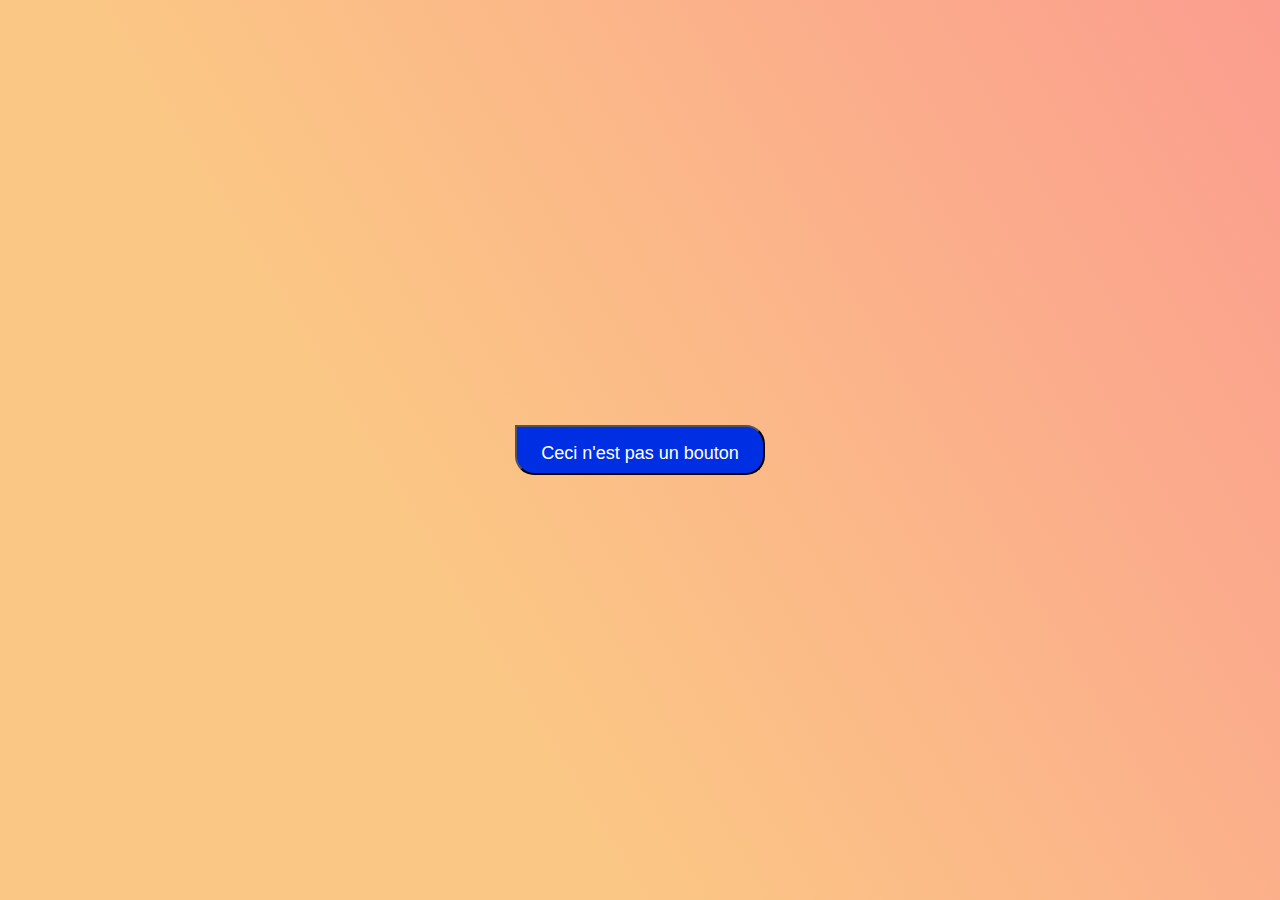
<file: toast-notification/index.html>
<!DOCTYPE html>
<html lang="fr">
<head>
    <meta charset="UTF-8">
    <meta http-equiv="X-UA-Compatible" content="IE=edge">
    <meta name="viewport" content="width=device-width, initial-scale=1.0">
    <title>Toast</title>
    <link rel="stylesheet" href="style.css">
    
</head>
<body>
    <div id="container"></div>
    <button id="btn">Ceci n'est pas 
        un bouton</button>
    
    <script src="script.js"></script>
</body>
</html>
</file>
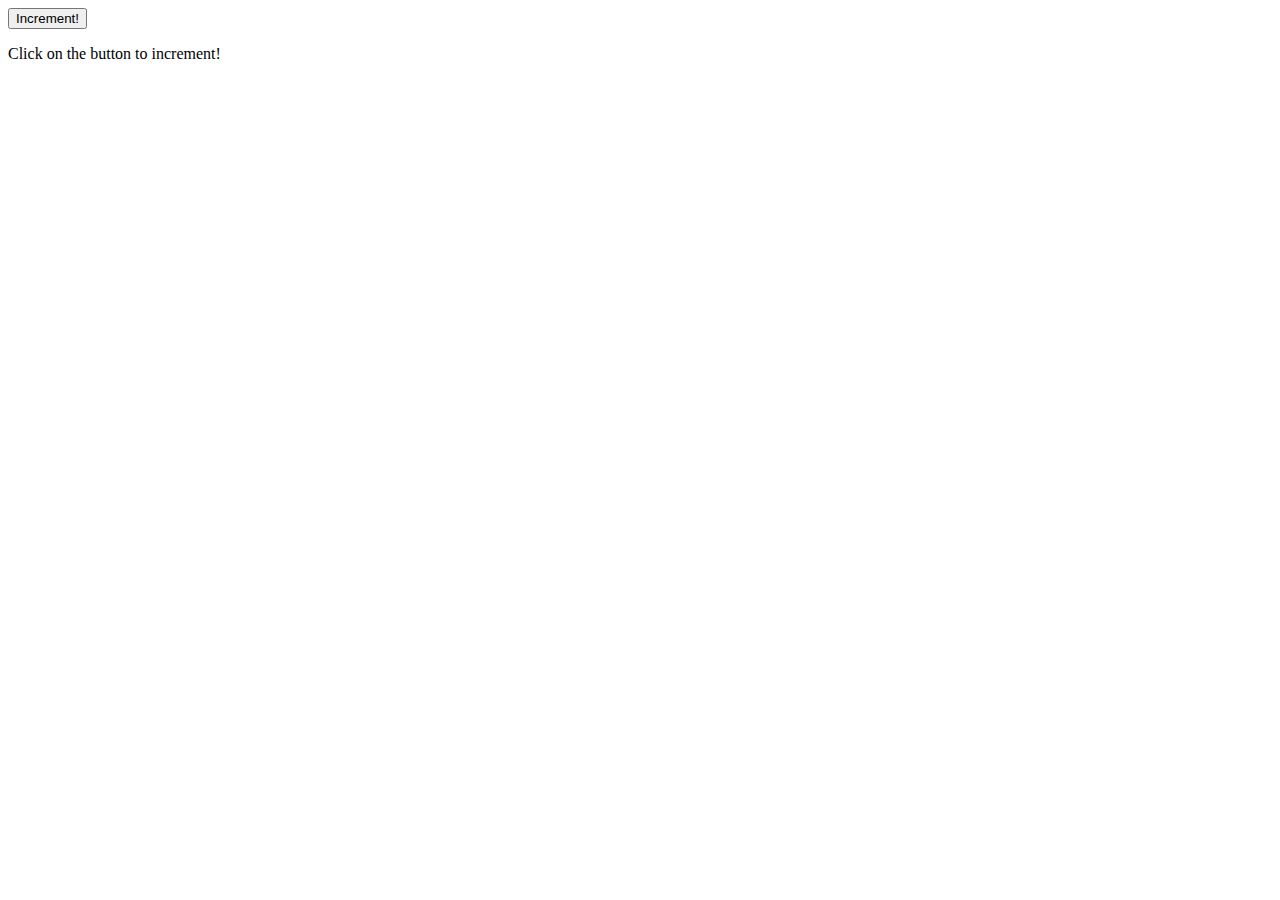
<file: defisjs/#/index.html>
<!DOCTYPE html>
<html lang="en" dir="ltr">
  <head>
    <meta charset="utf-8">
    <title>Click on the button to increment!</title>
  </head>
  <body>
    <button id="myBtn">Increment!</button>
    
    <p id="cntClic">Click on the button to increment!</p>


    <script src="main.js"></script>
  </body>
</html>
</file>
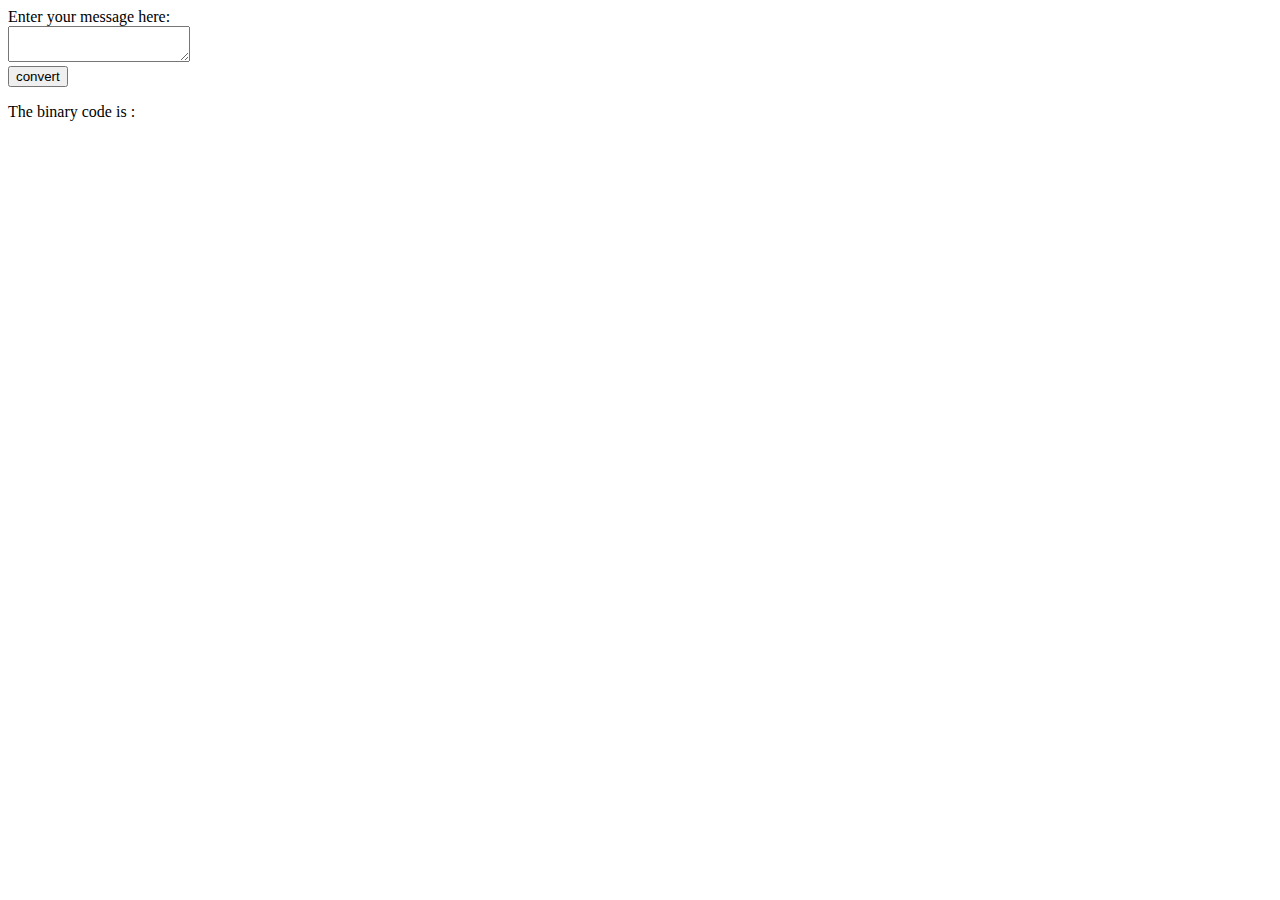
<file: defisjs/#2binaire/index.html>
<!DOCTYPE html>
<html lang="en" dir="ltr">
<head>
    <meta charset="UTF-8">
    <meta http-equiv="X-UA-Compatible" content="IE=edge">
    <meta name="viewport" content="width=device-width, initial-scale=1.0">
    <title>Binary encryption</title>
</head>
<body>
    <label for="code">Enter your message here:</label><br>
    <textarea  type="text" id="msgToCode" value=""></textarea><br>
    <input type="submit" value="convert" id="convert"><br>
    <p>The binary code is :</p>
    <p id="crypted"></p>
    <script type="text/javascript" src="main.js"></script>
    
</body>
</html>
</file>
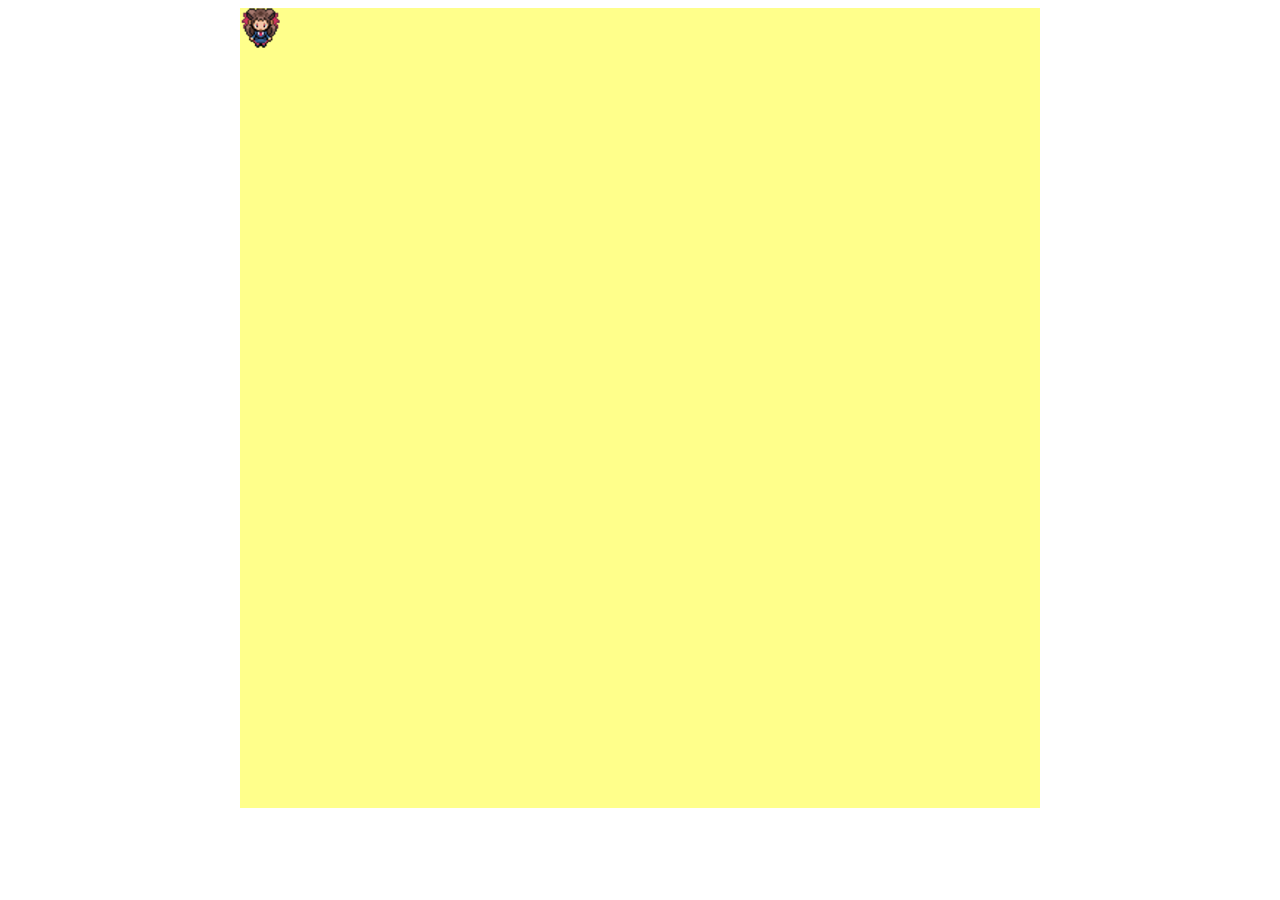
<file: defisjs/#3animate/index.html>
<!DOCTYPE html>
<html lang="fr" dir="ltr">
<head>
    <meta charset="UTF-8">
    <meta http-equiv="X-UA-Compatible" content="IE=edge">
    <meta name="viewport" content="width=device-width, initial-scale=1.0">
    <title>Player Movement</title>
    <link rel="stylesheet" href="main.css">
</head>
<body>
    <div id="gameContainer">
        <div id="player"></div>
    </div>
    <script src="player.js"></script>
</body>
</html>
</file>
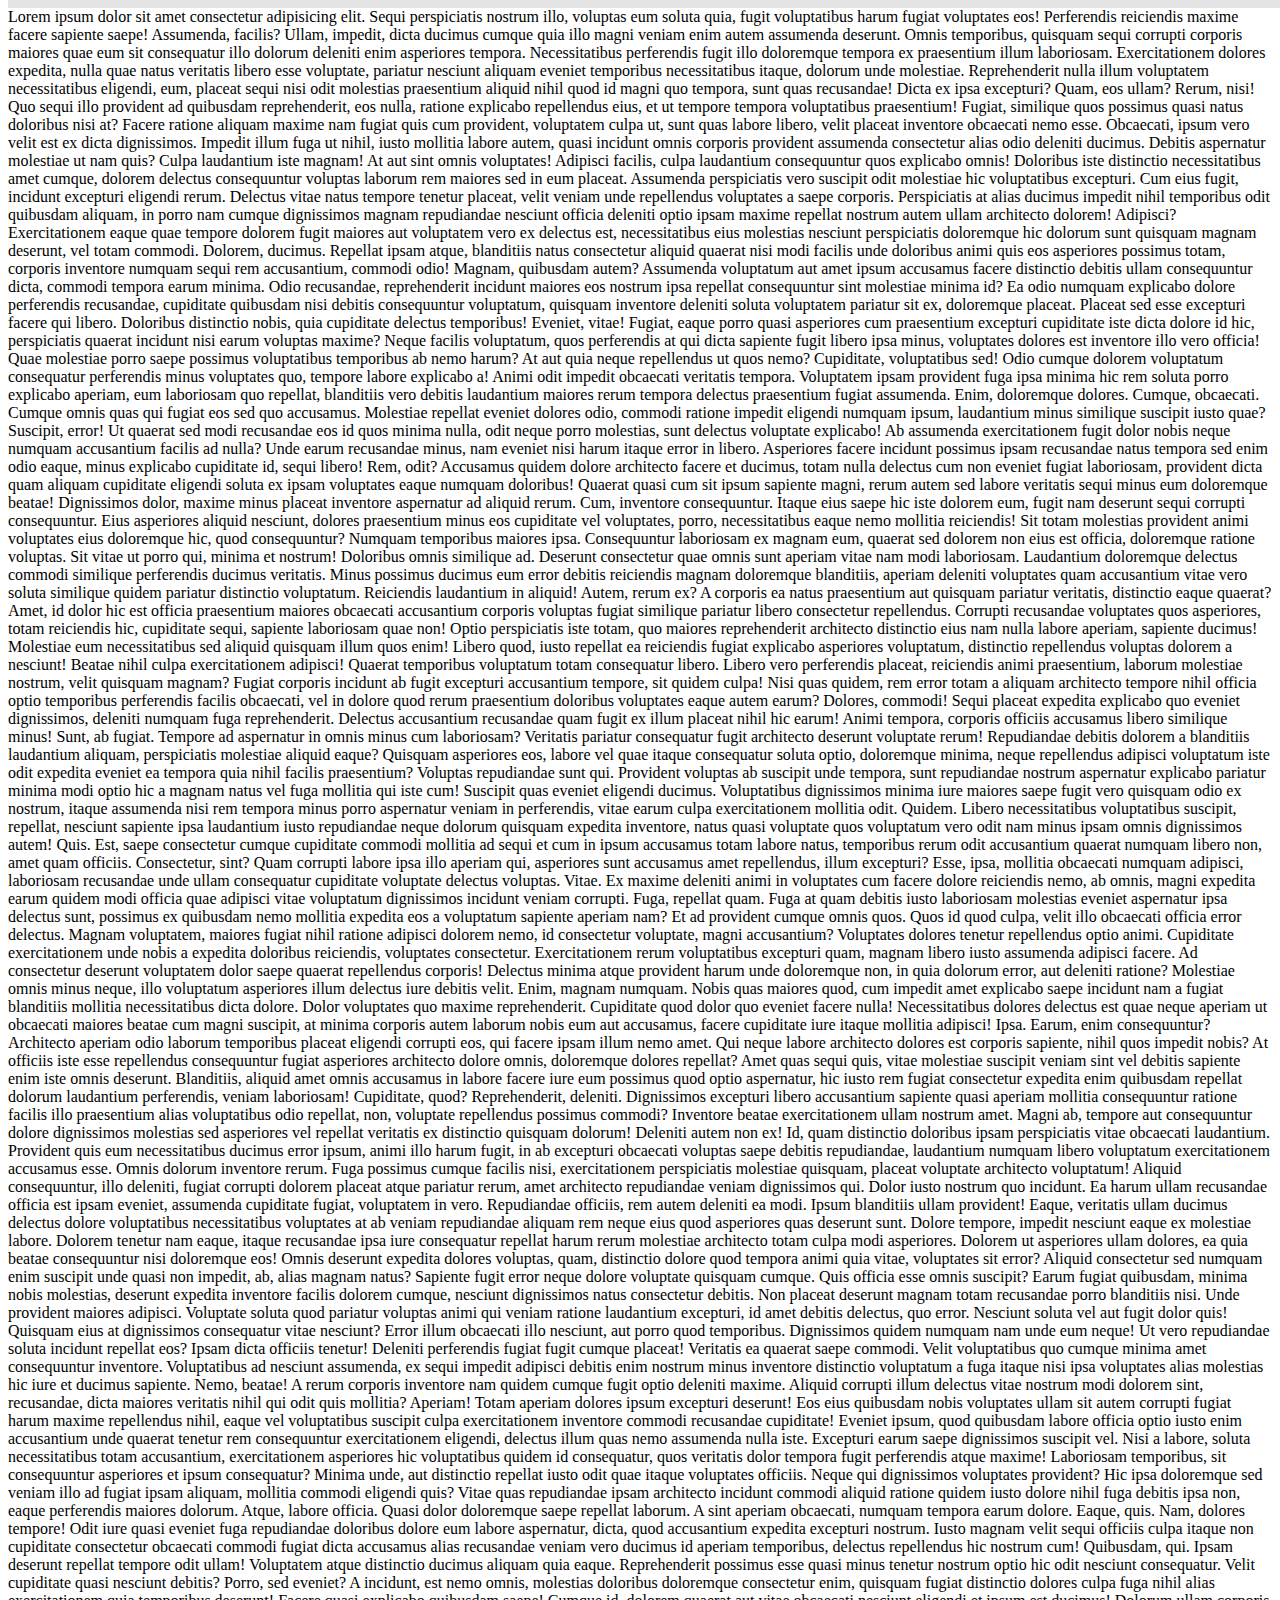
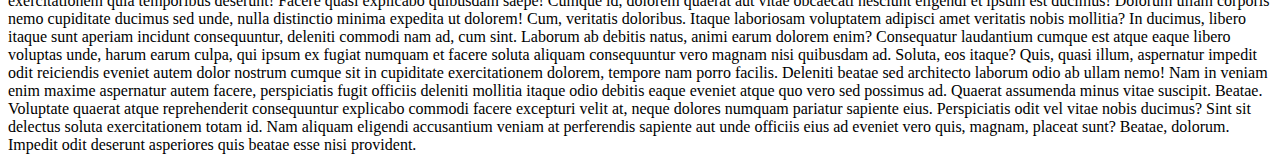
<file: defisjs/#4indicateur/index.html>
<!DOCTYPE html>
<html lang="en" dir="ltr">
<head>
    <meta charset="UTF-8">
    <meta http-equiv="X-UA-Compatible" content="IE=edge">
    <meta name="viewport" content="width=device-width, initial-scale=1.0">
    <title>Scroll Indicator</title>
    <link rel="stylesheet" href="main.css">
</head>
<body>
    <div class="progress-container">
        <div class="progress-bar" id="bar"></div>
    </div>
    <div class="content">
        Lorem ipsum dolor sit amet consectetur adipisicing elit. Sequi perspiciatis nostrum illo, voluptas eum soluta quia, fugit voluptatibus harum fugiat voluptates eos! Perferendis reiciendis maxime facere sapiente saepe! Assumenda, facilis?
        Ullam, impedit, dicta ducimus cumque quia illo magni veniam enim autem assumenda deserunt. Omnis temporibus, quisquam sequi corrupti corporis maiores quae eum sit consequatur illo dolorum deleniti enim asperiores tempora.
        Necessitatibus perferendis fugit illo doloremque tempora ex praesentium illum laboriosam. Exercitationem dolores expedita, nulla quae natus veritatis libero esse voluptate, pariatur nesciunt aliquam eveniet temporibus necessitatibus itaque, dolorum unde molestiae.
        Reprehenderit nulla illum voluptatem necessitatibus eligendi, eum, placeat sequi nisi odit molestias praesentium aliquid nihil quod id magni quo tempora, sunt quas recusandae! Dicta ex ipsa excepturi? Quam, eos ullam?
        Rerum, nisi! Quo sequi illo provident ad quibusdam reprehenderit, eos nulla, ratione explicabo repellendus eius, et ut tempore tempora voluptatibus praesentium! Fugiat, similique quos possimus quasi natus doloribus nisi at?
        Facere ratione aliquam maxime nam fugiat quis cum provident, voluptatem culpa ut, sunt quas labore libero, velit placeat inventore obcaecati nemo esse. Obcaecati, ipsum vero velit est ex dicta dignissimos.
        Impedit illum fuga ut nihil, iusto mollitia labore autem, quasi incidunt omnis corporis provident assumenda consectetur alias odio deleniti ducimus. Debitis aspernatur molestiae ut nam quis? Culpa laudantium iste magnam!
        At aut sint omnis voluptates! Adipisci facilis, culpa laudantium consequuntur quos explicabo omnis! Doloribus iste distinctio necessitatibus amet cumque, dolorem delectus consequuntur voluptas laborum rem maiores sed in eum placeat.
        Assumenda perspiciatis vero suscipit odit molestiae hic voluptatibus excepturi. Cum eius fugit, incidunt excepturi eligendi rerum. Delectus vitae natus tempore tenetur placeat, velit veniam unde repellendus voluptates a saepe corporis.
        Perspiciatis at alias ducimus impedit nihil temporibus odit quibusdam aliquam, in porro nam cumque dignissimos magnam repudiandae nesciunt officia deleniti optio ipsam maxime repellat nostrum autem ullam architecto dolorem! Adipisci?
        Exercitationem eaque quae tempore dolorem fugit maiores aut voluptatem vero ex delectus est, necessitatibus eius molestias nesciunt perspiciatis doloremque hic dolorum sunt quisquam magnam deserunt, vel totam commodi. Dolorem, ducimus.
        Repellat ipsam atque, blanditiis natus consectetur aliquid quaerat nisi modi facilis unde doloribus animi quis eos asperiores possimus totam, corporis inventore numquam sequi rem accusantium, commodi odio! Magnam, quibusdam autem?
        Assumenda voluptatum aut amet ipsum accusamus facere distinctio debitis ullam consequuntur dicta, commodi tempora earum minima. Odio recusandae, reprehenderit incidunt maiores eos nostrum ipsa repellat consequuntur sint molestiae minima id?
        Ea odio numquam explicabo dolore perferendis recusandae, cupiditate quibusdam nisi debitis consequuntur voluptatum, quisquam inventore deleniti soluta voluptatem pariatur sit ex, doloremque placeat. Placeat sed esse excepturi facere qui libero.
        Doloribus distinctio nobis, quia cupiditate delectus temporibus! Eveniet, vitae! Fugiat, eaque porro quasi asperiores cum praesentium excepturi cupiditate iste dicta dolore id hic, perspiciatis quaerat incidunt nisi earum voluptas maxime?
        Neque facilis voluptatum, quos perferendis at qui dicta sapiente fugit libero ipsa minus, voluptates dolores est inventore illo vero officia! Quae molestiae porro saepe possimus voluptatibus temporibus ab nemo harum?
        At aut quia neque repellendus ut quos nemo? Cupiditate, voluptatibus sed! Odio cumque dolorem voluptatum consequatur perferendis minus voluptates quo, tempore labore explicabo a! Animi odit impedit obcaecati veritatis tempora.
        Voluptatem ipsam provident fuga ipsa minima hic rem soluta porro explicabo aperiam, eum laboriosam quo repellat, blanditiis vero debitis laudantium maiores rerum tempora delectus praesentium fugiat assumenda. Enim, doloremque dolores.
        Cumque, obcaecati. Cumque omnis quas qui fugiat eos sed quo accusamus. Molestiae repellat eveniet dolores odio, commodi ratione impedit eligendi numquam ipsum, laudantium minus similique suscipit iusto quae? Suscipit, error!
        Ut quaerat sed modi recusandae eos id quos minima nulla, odit neque porro molestias, sunt delectus voluptate explicabo! Ab assumenda exercitationem fugit dolor nobis neque numquam accusantium facilis ad nulla?
        Unde earum recusandae minus, nam eveniet nisi harum itaque error in libero. Asperiores facere incidunt possimus ipsam recusandae natus tempora sed enim odio eaque, minus explicabo cupiditate id, sequi libero!
        Rem, odit? Accusamus quidem dolore architecto facere et ducimus, totam nulla delectus cum non eveniet fugiat laboriosam, provident dicta quam aliquam cupiditate eligendi soluta ex ipsam voluptates eaque numquam doloribus!
        Quaerat quasi cum sit ipsum sapiente magni, rerum autem sed labore veritatis sequi minus eum doloremque beatae! Dignissimos dolor, maxime minus placeat inventore aspernatur ad aliquid rerum. Cum, inventore consequuntur.
        Itaque eius saepe hic iste dolorem eum, fugit nam deserunt sequi corrupti consequuntur. Eius asperiores aliquid nesciunt, dolores praesentium minus eos cupiditate vel voluptates, porro, necessitatibus eaque nemo mollitia reiciendis!
        Sit totam molestias provident animi voluptates eius doloremque hic, quod consequuntur? Numquam temporibus maiores ipsa. Consequuntur laboriosam ex magnam eum, quaerat sed dolorem non eius est officia, doloremque ratione voluptas.
        Sit vitae ut porro qui, minima et nostrum! Doloribus omnis similique ad. Deserunt consectetur quae omnis sunt aperiam vitae nam modi laboriosam. Laudantium doloremque delectus commodi similique perferendis ducimus veritatis.
        Minus possimus ducimus eum error debitis reiciendis magnam doloremque blanditiis, aperiam deleniti voluptates quam accusantium vitae vero soluta similique quidem pariatur distinctio voluptatum. Reiciendis laudantium in aliquid! Autem, rerum ex?
        A corporis ea natus praesentium aut quisquam pariatur veritatis, distinctio eaque quaerat? Amet, id dolor hic est officia praesentium maiores obcaecati accusantium corporis voluptas fugiat similique pariatur libero consectetur repellendus.
        Corrupti recusandae voluptates quos asperiores, totam reiciendis hic, cupiditate sequi, sapiente laboriosam quae non! Optio perspiciatis iste totam, quo maiores reprehenderit architecto distinctio eius nam nulla labore aperiam, sapiente ducimus!
        Molestiae eum necessitatibus sed aliquid quisquam illum quos enim! Libero quod, iusto repellat ea reiciendis fugiat explicabo asperiores voluptatum, distinctio repellendus voluptas dolorem a nesciunt! Beatae nihil culpa exercitationem adipisci!
        Quaerat temporibus voluptatum totam consequatur libero. Libero vero perferendis placeat, reiciendis animi praesentium, laborum molestiae nostrum, velit quisquam magnam? Fugiat corporis incidunt ab fugit excepturi accusantium tempore, sit quidem culpa!
        Nisi quas quidem, rem error totam a aliquam architecto tempore nihil officia optio temporibus perferendis facilis obcaecati, vel in dolore quod rerum praesentium doloribus voluptates eaque autem earum? Dolores, commodi!
        Sequi placeat expedita explicabo quo eveniet dignissimos, deleniti numquam fuga reprehenderit. Delectus accusantium recusandae quam fugit ex illum placeat nihil hic earum! Animi tempora, corporis officiis accusamus libero similique minus!
        Sunt, ab fugiat. Tempore ad aspernatur in omnis minus cum laboriosam? Veritatis pariatur consequatur fugit architecto deserunt voluptate rerum! Repudiandae debitis dolorem a blanditiis laudantium aliquam, perspiciatis molestiae aliquid eaque?
        Quisquam asperiores eos, labore vel quae itaque consequatur soluta optio, doloremque minima, neque repellendus adipisci voluptatum iste odit expedita eveniet ea tempora quia nihil facilis praesentium? Voluptas repudiandae sunt qui.
        Provident voluptas ab suscipit unde tempora, sunt repudiandae nostrum aspernatur explicabo pariatur minima modi optio hic a magnam natus vel fuga mollitia qui iste cum! Suscipit quas eveniet eligendi ducimus.
        Voluptatibus dignissimos minima iure maiores saepe fugit vero quisquam odio ex nostrum, itaque assumenda nisi rem tempora minus porro aspernatur veniam in perferendis, vitae earum culpa exercitationem mollitia odit. Quidem.
        Libero necessitatibus voluptatibus suscipit, repellat, nesciunt sapiente ipsa laudantium iusto repudiandae neque dolorum quisquam expedita inventore, natus quasi voluptate quos voluptatum vero odit nam minus ipsam omnis dignissimos autem! Quis.
        Est, saepe consectetur cumque cupiditate commodi mollitia ad sequi et cum in ipsum accusamus totam labore natus, temporibus rerum odit accusantium quaerat numquam libero non, amet quam officiis. Consectetur, sint?
        Quam corrupti labore ipsa illo aperiam qui, asperiores sunt accusamus amet repellendus, illum excepturi? Esse, ipsa, mollitia obcaecati numquam adipisci, laboriosam recusandae unde ullam consequatur cupiditate voluptate delectus voluptas. Vitae.
        Ex maxime deleniti animi in voluptates cum facere dolore reiciendis nemo, ab omnis, magni expedita earum quidem modi officia quae adipisci vitae voluptatum dignissimos incidunt veniam corrupti. Fuga, repellat quam.
        Fuga at quam debitis iusto laboriosam molestias eveniet aspernatur ipsa delectus sunt, possimus ex quibusdam nemo mollitia expedita eos a voluptatum sapiente aperiam nam? Et ad provident cumque omnis quos.
        Quos id quod culpa, velit illo obcaecati officia error delectus. Magnam voluptatem, maiores fugiat nihil ratione adipisci dolorem nemo, id consectetur voluptate, magni accusantium? Voluptates dolores tenetur repellendus optio animi.
        Cupiditate exercitationem unde nobis a expedita doloribus reiciendis, voluptates consectetur. Exercitationem rerum voluptatibus excepturi quam, magnam libero iusto assumenda adipisci facere. Ad consectetur deserunt voluptatem dolor saepe quaerat repellendus corporis!
        Delectus minima atque provident harum unde doloremque non, in quia dolorum error, aut deleniti ratione? Molestiae omnis minus neque, illo voluptatum asperiores illum delectus iure debitis velit. Enim, magnam numquam.
        Nobis quas maiores quod, cum impedit amet explicabo saepe incidunt nam a fugiat blanditiis mollitia necessitatibus dicta dolore. Dolor voluptates quo maxime reprehenderit. Cupiditate quod dolor quo eveniet facere nulla!
        Necessitatibus dolores delectus est quae neque aperiam ut obcaecati maiores beatae cum magni suscipit, at minima corporis autem laborum nobis eum aut accusamus, facere cupiditate iure itaque mollitia adipisci! Ipsa.
        Earum, enim consequuntur? Architecto aperiam odio laborum temporibus placeat eligendi corrupti eos, qui facere ipsam illum nemo amet. Qui neque labore architecto dolores est corporis sapiente, nihil quos impedit nobis?
        At officiis iste esse repellendus consequuntur fugiat asperiores architecto dolore omnis, doloremque dolores repellat? Amet quas sequi quis, vitae molestiae suscipit veniam sint vel debitis sapiente enim iste omnis deserunt.
        Blanditiis, aliquid amet omnis accusamus in labore facere iure eum possimus quod optio aspernatur, hic iusto rem fugiat consectetur expedita enim quibusdam repellat dolorum laudantium perferendis, veniam laboriosam! Cupiditate, quod?
        Reprehenderit, deleniti. Dignissimos excepturi libero accusantium sapiente quasi aperiam mollitia consequuntur ratione facilis illo praesentium alias voluptatibus odio repellat, non, voluptate repellendus possimus commodi? Inventore beatae exercitationem ullam nostrum amet.
        Magni ab, tempore aut consequuntur dolore dignissimos molestias sed asperiores vel repellat veritatis ex distinctio quisquam dolorum! Deleniti autem non ex! Id, quam distinctio doloribus ipsam perspiciatis vitae obcaecati laudantium.
        Provident quis eum necessitatibus ducimus error ipsum, animi illo harum fugit, in ab excepturi obcaecati voluptas saepe debitis repudiandae, laudantium numquam libero voluptatum exercitationem accusamus esse. Omnis dolorum inventore rerum.
        Fuga possimus cumque facilis nisi, exercitationem perspiciatis molestiae quisquam, placeat voluptate architecto voluptatum! Aliquid consequuntur, illo deleniti, fugiat corrupti dolorem placeat atque pariatur rerum, amet architecto repudiandae veniam dignissimos qui.
        Dolor iusto nostrum quo incidunt. Ea harum ullam recusandae officia est ipsam eveniet, assumenda cupiditate fugiat, voluptatem in vero. Repudiandae officiis, rem autem deleniti ea modi. Ipsum blanditiis ullam provident!
        Eaque, veritatis ullam ducimus delectus dolore voluptatibus necessitatibus voluptates at ab veniam repudiandae aliquam rem neque eius quod asperiores quas deserunt sunt. Dolore tempore, impedit nesciunt eaque ex molestiae labore.
        Dolorem tenetur nam eaque, itaque recusandae ipsa iure consequatur repellat harum rerum molestiae architecto totam culpa modi asperiores. Dolorem ut asperiores ullam dolores, ea quia beatae consequuntur nisi doloremque eos!
        Omnis deserunt expedita dolores voluptas, quam, distinctio dolore quod tempora animi quia vitae, voluptates sit error? Aliquid consectetur sed numquam enim suscipit unde quasi non impedit, ab, alias magnam natus?
        Sapiente fugit error neque dolore voluptate quisquam cumque. Quis officia esse omnis suscipit? Earum fugiat quibusdam, minima nobis molestias, deserunt expedita inventore facilis dolorem cumque, nesciunt dignissimos natus consectetur debitis.
        Non placeat deserunt magnam totam recusandae porro blanditiis nisi. Unde provident maiores adipisci. Voluptate soluta quod pariatur voluptas animi qui veniam ratione laudantium excepturi, id amet debitis delectus, quo error.
        Nesciunt soluta vel aut fugit dolor quis! Quisquam eius at dignissimos consequatur vitae nesciunt? Error illum obcaecati illo nesciunt, aut porro quod temporibus. Dignissimos quidem numquam nam unde eum neque!
        Ut vero repudiandae soluta incidunt repellat eos? Ipsam dicta officiis tenetur! Deleniti perferendis fugiat fugit cumque placeat! Veritatis ea quaerat saepe commodi. Velit voluptatibus quo cumque minima amet consequuntur inventore.
        Voluptatibus ad nesciunt assumenda, ex sequi impedit adipisci debitis enim nostrum minus inventore distinctio voluptatum a fuga itaque nisi ipsa voluptates alias molestias hic iure et ducimus sapiente. Nemo, beatae!
        A rerum corporis inventore nam quidem cumque fugit optio deleniti maxime. Aliquid corrupti illum delectus vitae nostrum modi dolorem sint, recusandae, dicta maiores veritatis nihil qui odit quis mollitia? Aperiam!
        Totam aperiam dolores ipsum excepturi deserunt! Eos eius quibusdam nobis voluptates ullam sit autem corrupti fugiat harum maxime repellendus nihil, eaque vel voluptatibus suscipit culpa exercitationem inventore commodi recusandae cupiditate!
        Eveniet ipsum, quod quibusdam labore officia optio iusto enim accusantium unde quaerat tenetur rem consequuntur exercitationem eligendi, delectus illum quas nemo assumenda nulla iste. Excepturi earum saepe dignissimos suscipit vel.
        Nisi a labore, soluta necessitatibus totam accusantium, exercitationem asperiores hic voluptatibus quidem id consequatur, quos veritatis dolor tempora fugit perferendis atque maxime! Laboriosam temporibus, sit consequuntur asperiores et ipsum consequatur?
        Minima unde, aut distinctio repellat iusto odit quae itaque voluptates officiis. Neque qui dignissimos voluptates provident? Hic ipsa doloremque sed veniam illo ad fugiat ipsam aliquam, mollitia commodi eligendi quis?
        Vitae quas repudiandae ipsam architecto incidunt commodi aliquid ratione quidem iusto dolore nihil fuga debitis ipsa non, eaque perferendis maiores dolorum. Atque, labore officia. Quasi dolor doloremque saepe repellat laborum.
        A sint aperiam obcaecati, numquam tempora earum dolore. Eaque, quis. Nam, dolores tempore! Odit iure quasi eveniet fuga repudiandae doloribus dolore eum labore aspernatur, dicta, quod accusantium expedita excepturi nostrum.
        Iusto magnam velit sequi officiis culpa itaque non cupiditate consectetur obcaecati commodi fugiat dicta accusamus alias recusandae veniam vero ducimus id aperiam temporibus, delectus repellendus hic nostrum cum! Quibusdam, qui.
        Ipsam deserunt repellat tempore odit ullam! Voluptatem atque distinctio ducimus aliquam quia eaque. Reprehenderit possimus esse quasi minus tenetur nostrum optio hic odit nesciunt consequatur. Velit cupiditate quasi nesciunt debitis?
        Porro, sed eveniet? A incidunt, est nemo omnis, molestias doloribus doloremque consectetur enim, quisquam fugiat distinctio dolores culpa fuga nihil alias exercitationem quia temporibus deserunt! Facere quasi explicabo quibusdam saepe!
        Cumque id, dolorem quaerat aut vitae obcaecati nesciunt eligendi et ipsum est ducimus! Dolorum ullam corporis nemo cupiditate ducimus sed unde, nulla distinctio minima expedita ut dolorem! Cum, veritatis doloribus.
        Itaque laboriosam voluptatem adipisci amet veritatis nobis mollitia? In ducimus, libero itaque sunt aperiam incidunt consequuntur, deleniti commodi nam ad, cum sint. Laborum ab debitis natus, animi earum dolorem enim?
        Consequatur laudantium cumque est atque eaque libero voluptas unde, harum earum culpa, qui ipsum ex fugiat numquam et facere soluta aliquam consequuntur vero magnam nisi quibusdam ad. Soluta, eos itaque?
        Quis, quasi illum, aspernatur impedit odit reiciendis eveniet autem dolor nostrum cumque sit in cupiditate exercitationem dolorem, tempore nam porro facilis. Deleniti beatae sed architecto laborum odio ab ullam nemo!
        Nam in veniam enim maxime aspernatur autem facere, perspiciatis fugit officiis deleniti mollitia itaque odio debitis eaque eveniet atque quo vero sed possimus ad. Quaerat assumenda minus vitae suscipit. Beatae.
        Voluptate quaerat atque reprehenderit consequuntur explicabo commodi facere excepturi velit at, neque dolores numquam pariatur sapiente eius. Perspiciatis odit vel vitae nobis ducimus? Sint sit delectus soluta exercitationem totam id.
        Nam aliquam eligendi accusantium veniam at perferendis sapiente aut unde officiis eius ad eveniet vero quis, magnam, placeat sunt? Beatae, dolorum. Impedit odit deserunt asperiores quis beatae esse nisi provident.
    </div>
    <script type="text/javascript" src="second.js"></script>
    
</body>
</html>
</file>
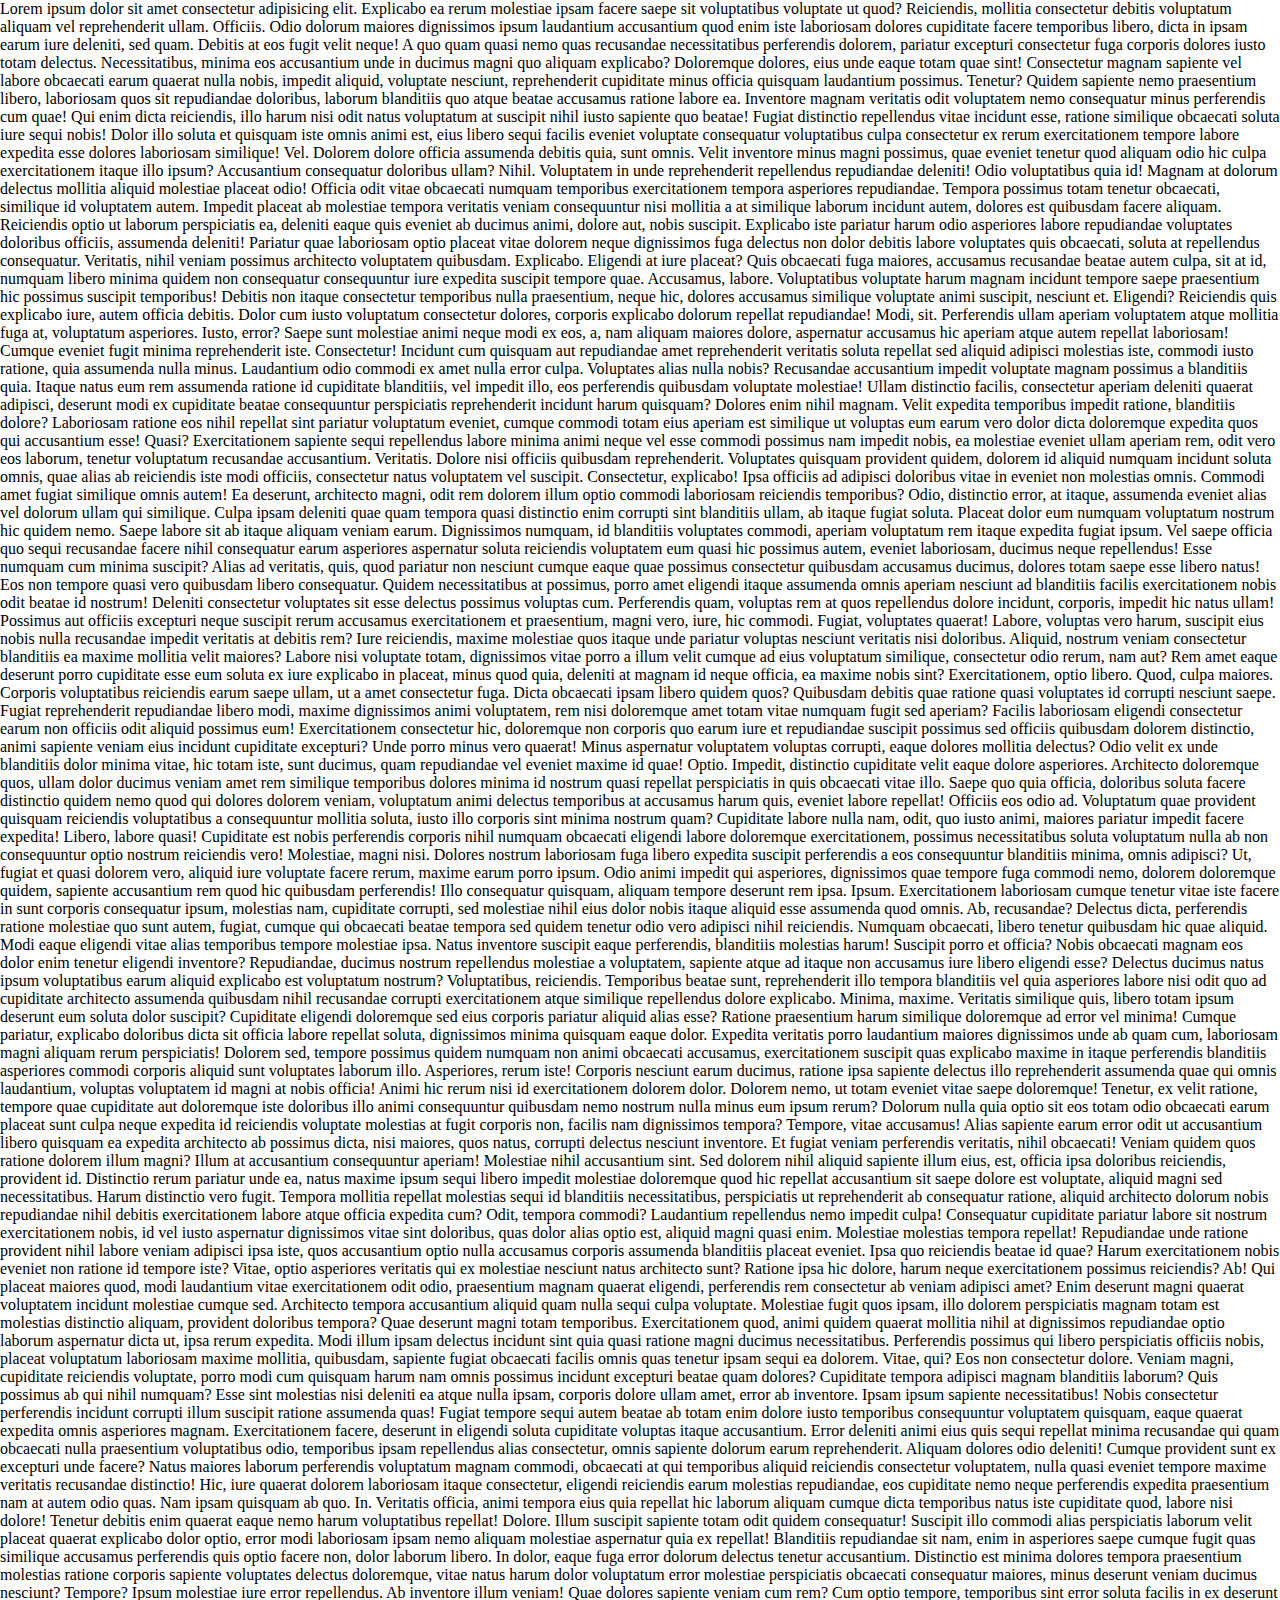
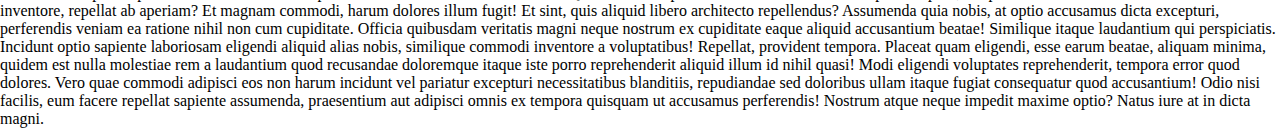
<file: defisjs/#5navbar/index.html>
<!DOCTYPE html>
<html lang="en">
<head>
    <meta charset="UTF-8">
    <meta http-equiv="X-UA-Compatible" content="IE=edge">
    <meta name="viewport" content="width=device-width, initial-scale=1.0">
    <title>Slide Down</title>
    <link rel="stylesheet" href="main.css">
</head>
<body>
    
    <div id="navbar">
        <a href="#home"></a>
        <a href="#news"></a>
        <a href="#contact"></a>
    </div>

    <div class="lorem">
        Lorem ipsum dolor sit amet consectetur adipisicing elit. Explicabo ea rerum molestiae ipsam facere saepe sit voluptatibus voluptate ut quod? Reiciendis, mollitia consectetur debitis voluptatum aliquam vel reprehenderit ullam. Officiis.
        Odio dolorum maiores dignissimos ipsum laudantium accusantium quod enim iste laboriosam dolores cupiditate facere temporibus libero, dicta in ipsam earum iure deleniti, sed quam. Debitis at eos fugit velit neque!
        A quo quam quasi nemo quas recusandae necessitatibus perferendis dolorem, pariatur excepturi consectetur fuga corporis dolores iusto totam delectus. Necessitatibus, minima eos accusantium unde in ducimus magni quo aliquam explicabo?
        Doloremque dolores, eius unde eaque totam quae sint! Consectetur magnam sapiente vel labore obcaecati earum quaerat nulla nobis, impedit aliquid, voluptate nesciunt, reprehenderit cupiditate minus officia quisquam laudantium possimus. Tenetur?
        Quidem sapiente nemo praesentium libero, laboriosam quos sit repudiandae doloribus, laborum blanditiis quo atque beatae accusamus ratione labore ea. Inventore magnam veritatis odit voluptatem nemo consequatur minus perferendis cum quae!
        Qui enim dicta reiciendis, illo harum nisi odit natus voluptatum at suscipit nihil iusto sapiente quo beatae! Fugiat distinctio repellendus vitae incidunt esse, ratione similique obcaecati soluta iure sequi nobis!
        Dolor illo soluta et quisquam iste omnis animi est, eius libero sequi facilis eveniet voluptate consequatur voluptatibus culpa consectetur ex rerum exercitationem tempore labore expedita esse dolores laboriosam similique! Vel.
        Dolorem dolore officia assumenda debitis quia, sunt omnis. Velit inventore minus magni possimus, quae eveniet tenetur quod aliquam odio hic culpa exercitationem itaque illo ipsum? Accusantium consequatur doloribus ullam? Nihil.
        Voluptatem in unde reprehenderit repellendus repudiandae deleniti! Odio voluptatibus quia id! Magnam at dolorum delectus mollitia aliquid molestiae placeat odio! Officia odit vitae obcaecati numquam temporibus exercitationem tempora asperiores repudiandae.
        Tempora possimus totam tenetur obcaecati, similique id voluptatem autem. Impedit placeat ab molestiae tempora veritatis veniam consequuntur nisi mollitia a at similique laborum incidunt autem, dolores est quibusdam facere aliquam.
        Reiciendis optio ut laborum perspiciatis ea, deleniti eaque quis eveniet ab ducimus animi, dolore aut, nobis suscipit. Explicabo iste pariatur harum odio asperiores labore repudiandae voluptates doloribus officiis, assumenda deleniti!
        Pariatur quae laboriosam optio placeat vitae dolorem neque dignissimos fuga delectus non dolor debitis labore voluptates quis obcaecati, soluta at repellendus consequatur. Veritatis, nihil veniam possimus architecto voluptatem quibusdam. Explicabo.
        Eligendi at iure placeat? Quis obcaecati fuga maiores, accusamus recusandae beatae autem culpa, sit at id, numquam libero minima quidem non consequatur consequuntur iure expedita suscipit tempore quae. Accusamus, labore.
        Voluptatibus voluptate harum magnam incidunt tempore saepe praesentium hic possimus suscipit temporibus! Debitis non itaque consectetur temporibus nulla praesentium, neque hic, dolores accusamus similique voluptate animi suscipit, nesciunt et. Eligendi?
        Reiciendis quis explicabo iure, autem officia debitis. Dolor cum iusto voluptatum consectetur dolores, corporis explicabo dolorum repellat repudiandae! Modi, sit. Perferendis ullam aperiam voluptatem atque mollitia fuga at, voluptatum asperiores.
        Iusto, error? Saepe sunt molestiae animi neque modi ex eos, a, nam aliquam maiores dolore, aspernatur accusamus hic aperiam atque autem repellat laboriosam! Cumque eveniet fugit minima reprehenderit iste. Consectetur!
        Incidunt cum quisquam aut repudiandae amet reprehenderit veritatis soluta repellat sed aliquid adipisci molestias iste, commodi iusto ratione, quia assumenda nulla minus. Laudantium odio commodi ex amet nulla error culpa.
        Voluptates alias nulla nobis? Recusandae accusantium impedit voluptate magnam possimus a blanditiis quia. Itaque natus eum rem assumenda ratione id cupiditate blanditiis, vel impedit illo, eos perferendis quibusdam voluptate molestiae!
        Ullam distinctio facilis, consectetur aperiam deleniti quaerat adipisci, deserunt modi ex cupiditate beatae consequuntur perspiciatis reprehenderit incidunt harum quisquam? Dolores enim nihil magnam. Velit expedita temporibus impedit ratione, blanditiis dolore?
        Laboriosam ratione eos nihil repellat sint pariatur voluptatum eveniet, cumque commodi totam eius aperiam est similique ut voluptas eum earum vero dolor dicta doloremque expedita quos qui accusantium esse! Quasi?
        Exercitationem sapiente sequi repellendus labore minima animi neque vel esse commodi possimus nam impedit nobis, ea molestiae eveniet ullam aperiam rem, odit vero eos laborum, tenetur voluptatum recusandae accusantium. Veritatis.
        Dolore nisi officiis quibusdam reprehenderit. Voluptates quisquam provident quidem, dolorem id aliquid numquam incidunt soluta omnis, quae alias ab reiciendis iste modi officiis, consectetur natus voluptatem vel suscipit. Consectetur, explicabo!
        Ipsa officiis ad adipisci doloribus vitae in eveniet non molestias omnis. Commodi amet fugiat similique omnis autem! Ea deserunt, architecto magni, odit rem dolorem illum optio commodi laboriosam reiciendis temporibus?
        Odio, distinctio error, at itaque, assumenda eveniet alias vel dolorum ullam qui similique. Culpa ipsam deleniti quae quam tempora quasi distinctio enim corrupti sint blanditiis ullam, ab itaque fugiat soluta.
        Placeat dolor eum numquam voluptatum nostrum hic quidem nemo. Saepe labore sit ab itaque aliquam veniam earum. Dignissimos numquam, id blanditiis voluptates commodi, aperiam voluptatum rem itaque expedita fugiat ipsum.
        Vel saepe officia quo sequi recusandae facere nihil consequatur earum asperiores aspernatur soluta reiciendis voluptatem eum quasi hic possimus autem, eveniet laboriosam, ducimus neque repellendus! Esse numquam cum minima suscipit?
        Alias ad veritatis, quis, quod pariatur non nesciunt cumque eaque quae possimus consectetur quibusdam accusamus ducimus, dolores totam saepe esse libero natus! Eos non tempore quasi vero quibusdam libero consequatur.
        Quidem necessitatibus at possimus, porro amet eligendi itaque assumenda omnis aperiam nesciunt ad blanditiis facilis exercitationem nobis odit beatae id nostrum! Deleniti consectetur voluptates sit esse delectus possimus voluptas cum.
        Perferendis quam, voluptas rem at quos repellendus dolore incidunt, corporis, impedit hic natus ullam! Possimus aut officiis excepturi neque suscipit rerum accusamus exercitationem et praesentium, magni vero, iure, hic commodi.
        Fugiat, voluptates quaerat! Labore, voluptas vero harum, suscipit eius nobis nulla recusandae impedit veritatis at debitis rem? Iure reiciendis, maxime molestiae quos itaque unde pariatur voluptas nesciunt veritatis nisi doloribus.
        Aliquid, nostrum veniam consectetur blanditiis ea maxime mollitia velit maiores? Labore nisi voluptate totam, dignissimos vitae porro a illum velit cumque ad eius voluptatum similique, consectetur odio rerum, nam aut?
        Rem amet eaque deserunt porro cupiditate esse eum soluta ex iure explicabo in placeat, minus quod quia, deleniti at magnam id neque officia, ea maxime nobis sint? Exercitationem, optio libero.
        Quod, culpa maiores. Corporis voluptatibus reiciendis earum saepe ullam, ut a amet consectetur fuga. Dicta obcaecati ipsam libero quidem quos? Quibusdam debitis quae ratione quasi voluptates id corrupti nesciunt saepe.
        Fugiat reprehenderit repudiandae libero modi, maxime dignissimos animi voluptatem, rem nisi doloremque amet totam vitae numquam fugit sed aperiam? Facilis laboriosam eligendi consectetur earum non officiis odit aliquid possimus eum!
        Exercitationem consectetur hic, doloremque non corporis quo earum iure et repudiandae suscipit possimus sed officiis quibusdam dolorem distinctio, animi sapiente veniam eius incidunt cupiditate excepturi? Unde porro minus vero quaerat!
        Minus aspernatur voluptatem voluptas corrupti, eaque dolores mollitia delectus? Odio velit ex unde blanditiis dolor minima vitae, hic totam iste, sunt ducimus, quam repudiandae vel eveniet maxime id quae! Optio.
        Impedit, distinctio cupiditate velit eaque dolore asperiores. Architecto doloremque quos, ullam dolor ducimus veniam amet rem similique temporibus dolores minima id nostrum quasi repellat perspiciatis in quis obcaecati vitae illo.
        Saepe quo quia officia, doloribus soluta facere distinctio quidem nemo quod qui dolores dolorem veniam, voluptatum animi delectus temporibus at accusamus harum quis, eveniet labore repellat! Officiis eos odio ad.
        Voluptatum quae provident quisquam reiciendis voluptatibus a consequuntur mollitia soluta, iusto illo corporis sint minima nostrum quam? Cupiditate labore nulla nam, odit, quo iusto animi, maiores pariatur impedit facere expedita!
        Libero, labore quasi! Cupiditate est nobis perferendis corporis nihil numquam obcaecati eligendi labore doloremque exercitationem, possimus necessitatibus soluta voluptatum nulla ab non consequuntur optio nostrum reiciendis vero! Molestiae, magni nisi.
        Dolores nostrum laboriosam fuga libero expedita suscipit perferendis a eos consequuntur blanditiis minima, omnis adipisci? Ut, fugiat et quasi dolorem vero, aliquid iure voluptate facere rerum, maxime earum porro ipsum.
        Odio animi impedit qui asperiores, dignissimos quae tempore fuga commodi nemo, dolorem doloremque quidem, sapiente accusantium rem quod hic quibusdam perferendis! Illo consequatur quisquam, aliquam tempore deserunt rem ipsa. Ipsum.
        Exercitationem laboriosam cumque tenetur vitae iste facere in sunt corporis consequatur ipsum, molestias nam, cupiditate corrupti, sed molestiae nihil eius dolor nobis itaque aliquid esse assumenda quod omnis. Ab, recusandae?
        Delectus dicta, perferendis ratione molestiae quo sunt autem, fugiat, cumque qui obcaecati beatae tempora sed quidem tenetur odio vero adipisci nihil reiciendis. Numquam obcaecati, libero tenetur quibusdam hic quae aliquid.
        Modi eaque eligendi vitae alias temporibus tempore molestiae ipsa. Natus inventore suscipit eaque perferendis, blanditiis molestias harum! Suscipit porro et officia? Nobis obcaecati magnam eos dolor enim tenetur eligendi inventore?
        Repudiandae, ducimus nostrum repellendus molestiae a voluptatem, sapiente atque ad itaque non accusamus iure libero eligendi esse? Delectus ducimus natus ipsum voluptatibus earum aliquid explicabo est voluptatum nostrum? Voluptatibus, reiciendis.
        Temporibus beatae sunt, reprehenderit illo tempora blanditiis vel quia asperiores labore nisi odit quo ad cupiditate architecto assumenda quibusdam nihil recusandae corrupti exercitationem atque similique repellendus dolore explicabo. Minima, maxime.
        Veritatis similique quis, libero totam ipsum deserunt eum soluta dolor suscipit? Cupiditate eligendi doloremque sed eius corporis pariatur aliquid alias esse? Ratione praesentium harum similique doloremque ad error vel minima!
        Cumque pariatur, explicabo doloribus dicta sit officia labore repellat soluta, dignissimos minima quisquam eaque dolor. Expedita veritatis porro laudantium maiores dignissimos unde ab quam cum, laboriosam magni aliquam rerum perspiciatis!
        Dolorem sed, tempore possimus quidem numquam non animi obcaecati accusamus, exercitationem suscipit quas explicabo maxime in itaque perferendis blanditiis asperiores commodi corporis aliquid sunt voluptates laborum illo. Asperiores, rerum iste!
        Corporis nesciunt earum ducimus, ratione ipsa sapiente delectus illo reprehenderit assumenda quae qui omnis laudantium, voluptas voluptatem id magni at nobis officia! Animi hic rerum nisi id exercitationem dolorem dolor.
        Dolorem nemo, ut totam eveniet vitae saepe doloremque! Tenetur, ex velit ratione, tempore quae cupiditate aut doloremque iste doloribus illo animi consequuntur quibusdam nemo nostrum nulla minus eum ipsum rerum?
        Dolorum nulla quia optio sit eos totam odio obcaecati earum placeat sunt culpa neque expedita id reiciendis voluptate molestias at fugit corporis non, facilis nam dignissimos tempora? Tempore, vitae accusamus!
        Alias sapiente earum error odit ut accusantium libero quisquam ea expedita architecto ab possimus dicta, nisi maiores, quos natus, corrupti delectus nesciunt inventore. Et fugiat veniam perferendis veritatis, nihil obcaecati!
        Veniam quidem quos ratione dolorem illum magni? Illum at accusantium consequuntur aperiam! Molestiae nihil accusantium sint. Sed dolorem nihil aliquid sapiente illum eius, est, officia ipsa doloribus reiciendis, provident id.
        Distinctio rerum pariatur unde ea, natus maxime ipsum sequi libero impedit molestiae doloremque quod hic repellat accusantium sit saepe dolore est voluptate, aliquid magni sed necessitatibus. Harum distinctio vero fugit.
        Tempora mollitia repellat molestias sequi id blanditiis necessitatibus, perspiciatis ut reprehenderit ab consequatur ratione, aliquid architecto dolorum nobis repudiandae nihil debitis exercitationem labore atque officia expedita cum? Odit, tempora commodi?
        Laudantium repellendus nemo impedit culpa! Consequatur cupiditate pariatur labore sit nostrum exercitationem nobis, id vel iusto aspernatur dignissimos vitae sint doloribus, quas dolor alias optio est, aliquid magni quasi enim.
        Molestiae molestias tempora repellat! Repudiandae unde ratione provident nihil labore veniam adipisci ipsa iste, quos accusantium optio nulla accusamus corporis assumenda blanditiis placeat eveniet. Ipsa quo reiciendis beatae id quae?
        Harum exercitationem nobis eveniet non ratione id tempore iste? Vitae, optio asperiores veritatis qui ex molestiae nesciunt natus architecto sunt? Ratione ipsa hic dolore, harum neque exercitationem possimus reiciendis? Ab!
        Qui placeat maiores quod, modi laudantium vitae exercitationem odit odio, praesentium magnam quaerat eligendi, perferendis rem consectetur ab veniam adipisci amet? Enim deserunt magni quaerat voluptatem incidunt molestiae cumque sed.
        Architecto tempora accusantium aliquid quam nulla sequi culpa voluptate. Molestiae fugit quos ipsam, illo dolorem perspiciatis magnam totam est molestias distinctio aliquam, provident doloribus tempora? Quae deserunt magni totam temporibus.
        Exercitationem quod, animi quidem quaerat mollitia nihil at dignissimos repudiandae optio laborum aspernatur dicta ut, ipsa rerum expedita. Modi illum ipsam delectus incidunt sint quia quasi ratione magni ducimus necessitatibus.
        Perferendis possimus qui libero perspiciatis officiis nobis, placeat voluptatum laboriosam maxime mollitia, quibusdam, sapiente fugiat obcaecati facilis omnis quas tenetur ipsam sequi ea dolorem. Vitae, qui? Eos non consectetur dolore.
        Veniam magni, cupiditate reiciendis voluptate, porro modi cum quisquam harum nam omnis possimus incidunt excepturi beatae quam dolores? Cupiditate tempora adipisci magnam blanditiis laborum? Quis possimus ab qui nihil numquam?
        Esse sint molestias nisi deleniti ea atque nulla ipsam, corporis dolore ullam amet, error ab inventore. Ipsam ipsum sapiente necessitatibus! Nobis consectetur perferendis incidunt corrupti illum suscipit ratione assumenda quas!
        Fugiat tempore sequi autem beatae ab totam enim dolore iusto temporibus consequuntur voluptatem quisquam, eaque quaerat expedita omnis asperiores magnam. Exercitationem facere, deserunt in eligendi soluta cupiditate voluptas itaque accusantium.
        Error deleniti animi eius quis sequi repellat minima recusandae qui quam obcaecati nulla praesentium voluptatibus odio, temporibus ipsam repellendus alias consectetur, omnis sapiente dolorum earum reprehenderit. Aliquam dolores odio deleniti!
        Cumque provident sunt ex excepturi unde facere? Natus maiores laborum perferendis voluptatum magnam commodi, obcaecati at qui temporibus aliquid reiciendis consectetur voluptatem, nulla quasi eveniet tempore maxime veritatis recusandae distinctio!
        Hic, iure quaerat dolorem laboriosam itaque consectetur, eligendi reiciendis earum molestias repudiandae, eos cupiditate nemo neque perferendis expedita praesentium nam at autem odio quas. Nam ipsam quisquam ab quo. In.
        Veritatis officia, animi tempora eius quia repellat hic laborum aliquam cumque dicta temporibus natus iste cupiditate quod, labore nisi dolore! Tenetur debitis enim quaerat eaque nemo harum voluptatibus repellat! Dolore.
        Illum suscipit sapiente totam odit quidem consequatur! Suscipit illo commodi alias perspiciatis laborum velit placeat quaerat explicabo dolor optio, error modi laboriosam ipsam nemo aliquam molestiae aspernatur quia ex repellat!
        Blanditiis repudiandae sit nam, enim in asperiores saepe cumque fugit quas similique accusamus perferendis quis optio facere non, dolor laborum libero. In dolor, eaque fuga error dolorum delectus tenetur accusantium.
        Distinctio est minima dolores tempora praesentium molestias ratione corporis sapiente voluptates delectus doloremque, vitae natus harum dolor voluptatum error molestiae perspiciatis obcaecati consequatur maiores, minus deserunt veniam ducimus nesciunt? Tempore?
        Ipsum molestiae iure error repellendus. Ab inventore illum veniam! Quae dolores sapiente veniam cum rem? Cum optio tempore, temporibus sint error soluta facilis in ex deserunt inventore, repellat ab aperiam?
        Et magnam commodi, harum dolores illum fugit! Et sint, quis aliquid libero architecto repellendus? Assumenda quia nobis, at optio accusamus dicta excepturi, perferendis veniam ea ratione nihil non cum cupiditate.
        Officia quibusdam veritatis magni neque nostrum ex cupiditate eaque aliquid accusantium beatae! Similique itaque laudantium qui perspiciatis. Incidunt optio sapiente laboriosam eligendi aliquid alias nobis, similique commodi inventore a voluptatibus!
        Repellat, provident tempora. Placeat quam eligendi, esse earum beatae, aliquam minima, quidem est nulla molestiae rem a laudantium quod recusandae doloremque itaque iste porro reprehenderit aliquid illum id nihil quasi!
        Modi eligendi voluptates reprehenderit, tempora error quod dolores. Vero quae commodi adipisci eos non harum incidunt vel pariatur excepturi necessitatibus blanditiis, repudiandae sed doloribus ullam itaque fugiat consequatur quod accusantium!
        Odio nisi facilis, eum facere repellat sapiente assumenda, praesentium aut adipisci omnis ex tempora quisquam ut accusamus perferendis! Nostrum atque neque impedit maxime optio? Natus iure at in dicta magni.
    </div>
    <script type="text/javascript" src="main.js"></script>
    
</body>
</html>
</file>
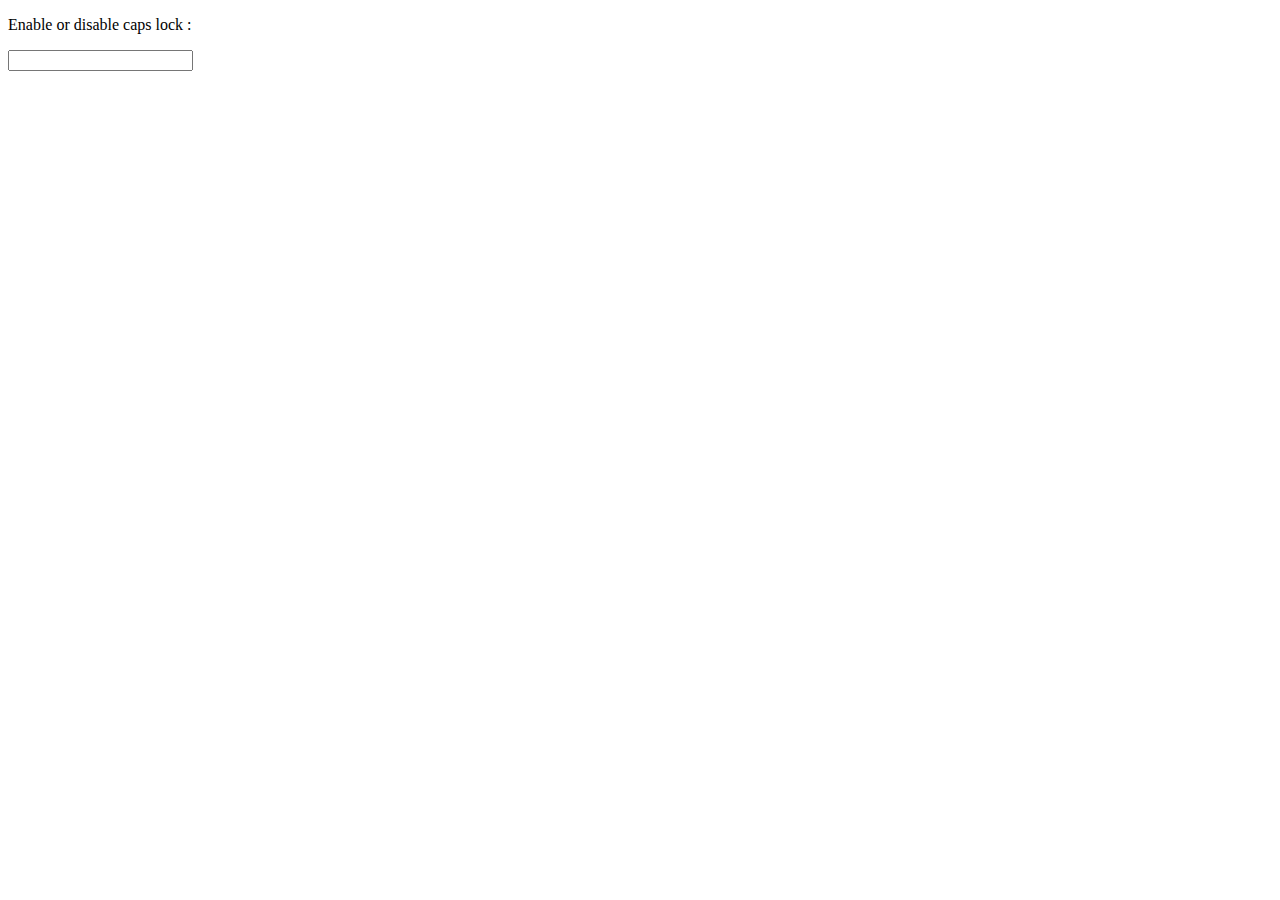
<file: defisjs/#8caps lock is activated/index.html>
<!DOCTYPE html>
<html lang="fr" dir="ltr">
<head>
    <meta charset="UTF-8">
    <meta http-equiv="X-UA-Compatible" content="IE=edge">
    <meta name="viewport" content="width=device-width, initial-scale=1.0">
    <title>Check Caps Lock</title>
    <link rel="stylesheet" href="style.css">
</head>
<body>
    <p>Enable or disable caps lock :</p>
    <!-- <input type="text" id="email" /> -->
    <input type="password" id="password" 
    onclick="checkCapsLock(event)" 
    onkeyup="checkCapsLock(event)" />
    <p id="warning">⚠️Caps Lock is activated...</p>
    <script type="text/javascript" src="main.js"></script>
    
</body>
</html>
</file>
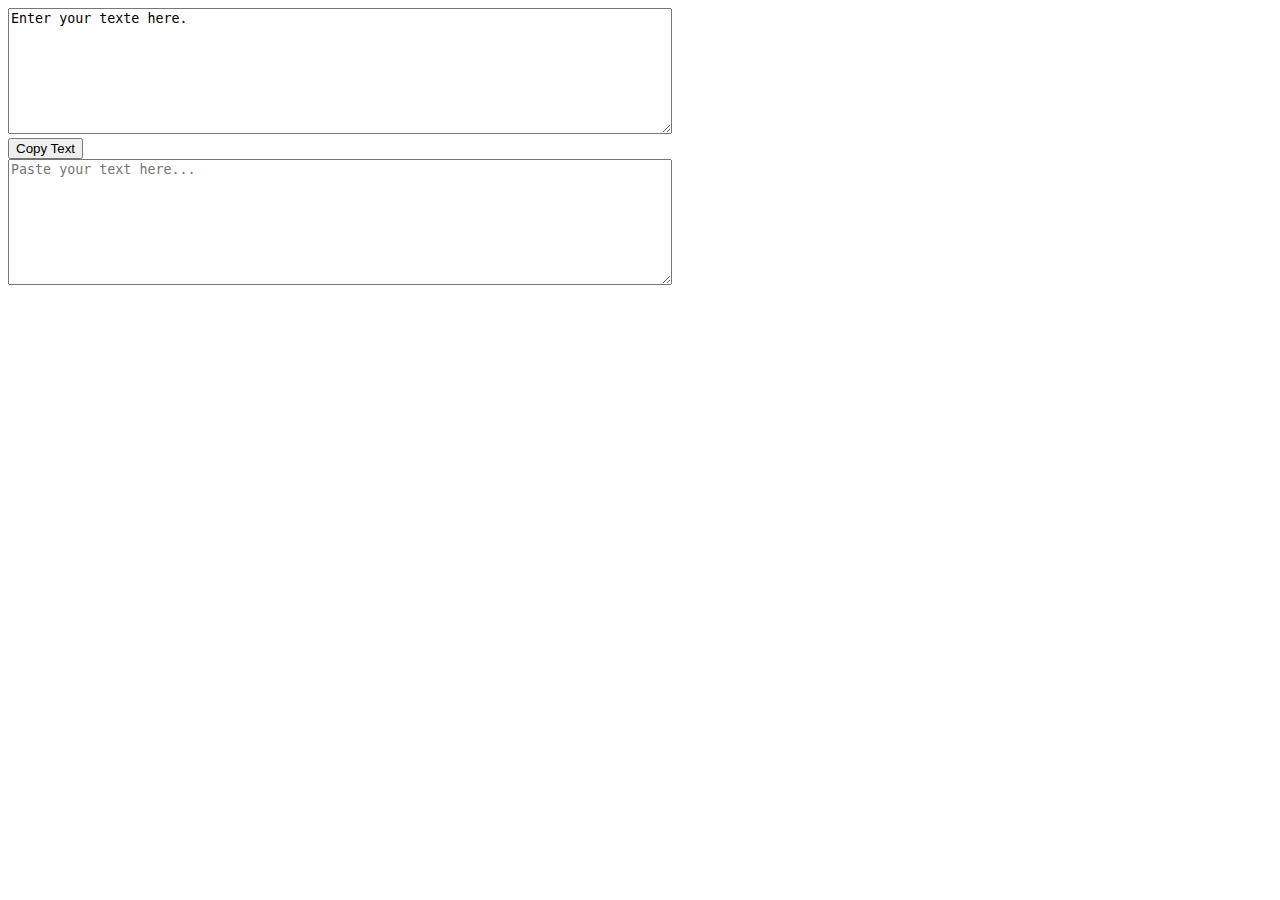
<file: defisjs/#9 Copier le texte/Ressources/index.html>
<!DOCTYPE html>
<html lang="fr" dir="ltr">
<head>
    <meta charset="UTF-8">
    <meta http-equiv="X-UA-Compatible" content="IE=edge">
    <meta name="viewport" content="width=device-width, initial-scale=1.0">
    <title>Copy to clipboard</title>
</head>
<body>
    
    <div id="container">
        <textarea name="name" id="copy-text" cols="80" rows="8">Enter your texte here.</textarea>
        <br>
        <button id="button-copy">Copy Text</button>
        <br>
            <textarea name="name" id="paste-text" cols="80" rows="8"
            placeholder="Paste your text here..."></textarea>
        </div>
    </div>
    <script type="text/javascript" src="main.js"></script>
</body>
</html>
</file>
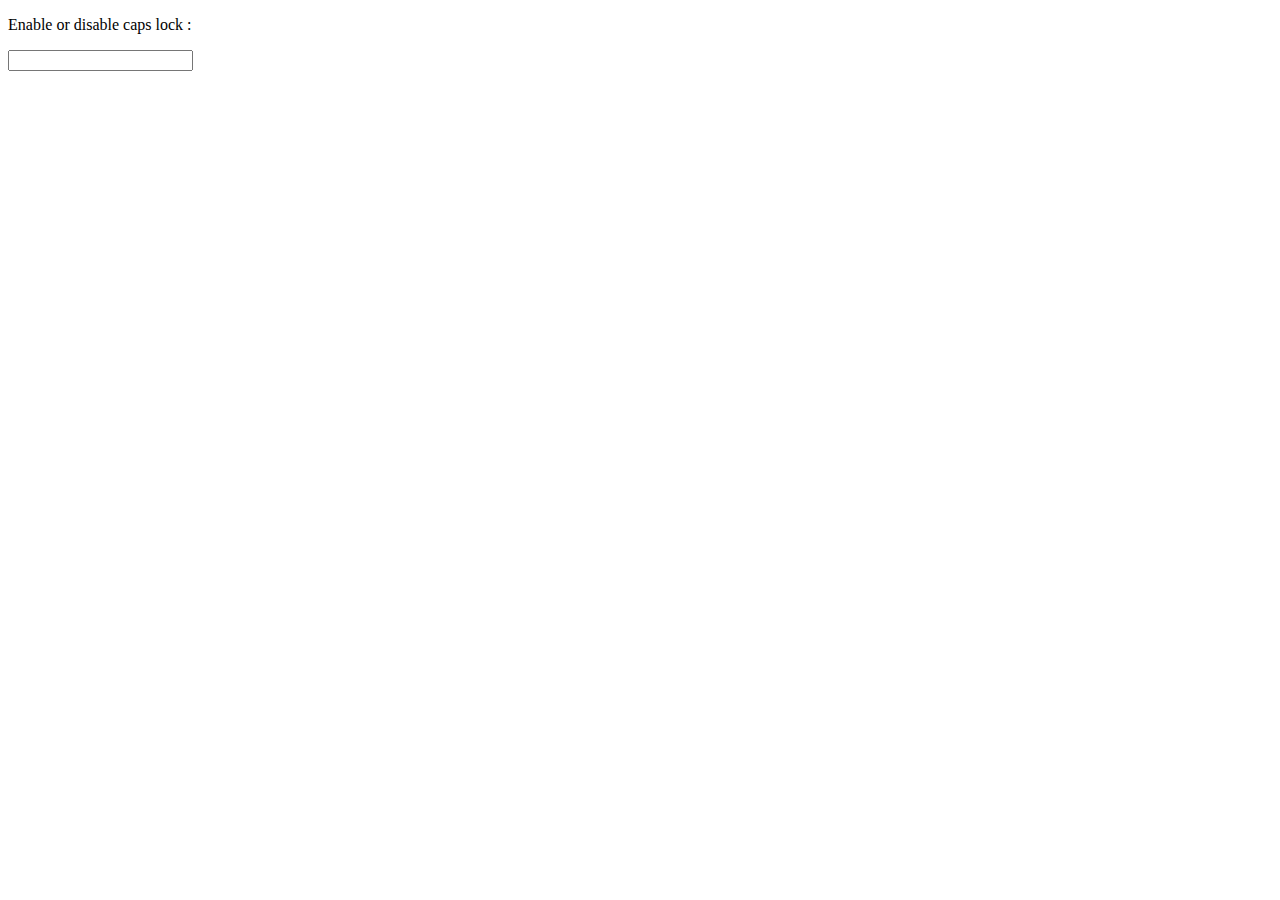
<file: defisjs/#8caps lock is activated/indexv2.html>
<!DOCTYPE html>
<html lang="fr" dir="ltr">
<head>
    <meta charset="UTF-8">
    <meta http-equiv="X-UA-Compatible" content="IE=edge">
    <meta name="viewport" content="width=device-width, initial-scale=1.0">
    <title>Check Caps Lock</title>
    <link rel="stylesheet" href="style.css">
</head>
<body>
    <p>Enable or disable caps lock :</p>
    <input id="input">
    <p id="warning">⚠️Caps Lock is activated...</p>
    <p id="active">⚠️Num Lock is activated... </p>
    <script type="text/javascript" src="mainV2.js"></script>
    
</body>
</html>
</file>
<file: toast-notification/style.css>
* {
  box-sizing: border-box;
}

body {
  background: rgb(251, 199, 133);
    background: linear-gradient(59deg,
    rgba(251, 199, 133, 1)35%,
    rgba(251, 157, 143, 1)100%
    );
  display: flex;
  align-items: center;
  justify-content: center;
  font-family: "Poppins", sans-serif;
  margin: 0;
  min-height: 100vh;
}

#btn {
    right: 20px;
    height: 50px;
    line-height: 50px;
    background-color: #002ee2;
    border-radius: 0 19px 19px 19px;
    color: #fff;
    font-family: inherit;
    width: 250px;
    font-size: 18px;
    cursor: pointer;
}

#container {
  position: fixed;
  bottom: 10px;
  right: 10px;
}


.toast {
  background: linear-gradient(to top, rgb(204,166,164),
     rgb(199,102,102));
  border-radius: 5px ;   
  color: #fff;
  padding: 2rem;
  margin: 1rem;  
}
</file>
<file: defisjs/#3animate/main.css>
#gameContainer
{
    width: 800px;
    height: 800px;
    margin: 0 auto;
    background-color: rgba(255, 255, 24, 0.5);
    position: relative;
    overflow: hidden;
}
#player
{
    width: 40px;
    height: 40px;
    background-image: url(./img/1.png);
    background-size: 100%;
    background-position: center;
    position:absolute;
    z-index: 2; 
}
</file>
<file: defisjs/#4indicateur/main.css>
.progress-container {
    position: fixed;
    top: 0;
    z-index: 1;
    width: 100%;
    height: 8px;
    background: #E4E4E4;
}

.progress-bar {
    height: 8px;
    background: #FF3131;
    width: 0%;
}
</file>
<file: defisjs/#5navbar/main.css>
body
{
    margin: 0;
}
#navbar
{
    background-color: black;
    position: fixed;
    display: flex;
    flex-direction: row;
    top: -56%;
    width: 100%;
    transition: top 0.8s;
}
#navbar
{
    color: white;
    padding: 16px;
    text-decoration: none;
}
#navbar a:hover
{
    background-color: lightgrey;
    color: black;
}
</file>
<file: defisjs/#8caps lock is activated/style.css>
#warning 
{
    display: none;
    color: orange;
    background-color: crimson;
}

#active 
{
    display: none;
    color: yellowgreen;
}
</file>
